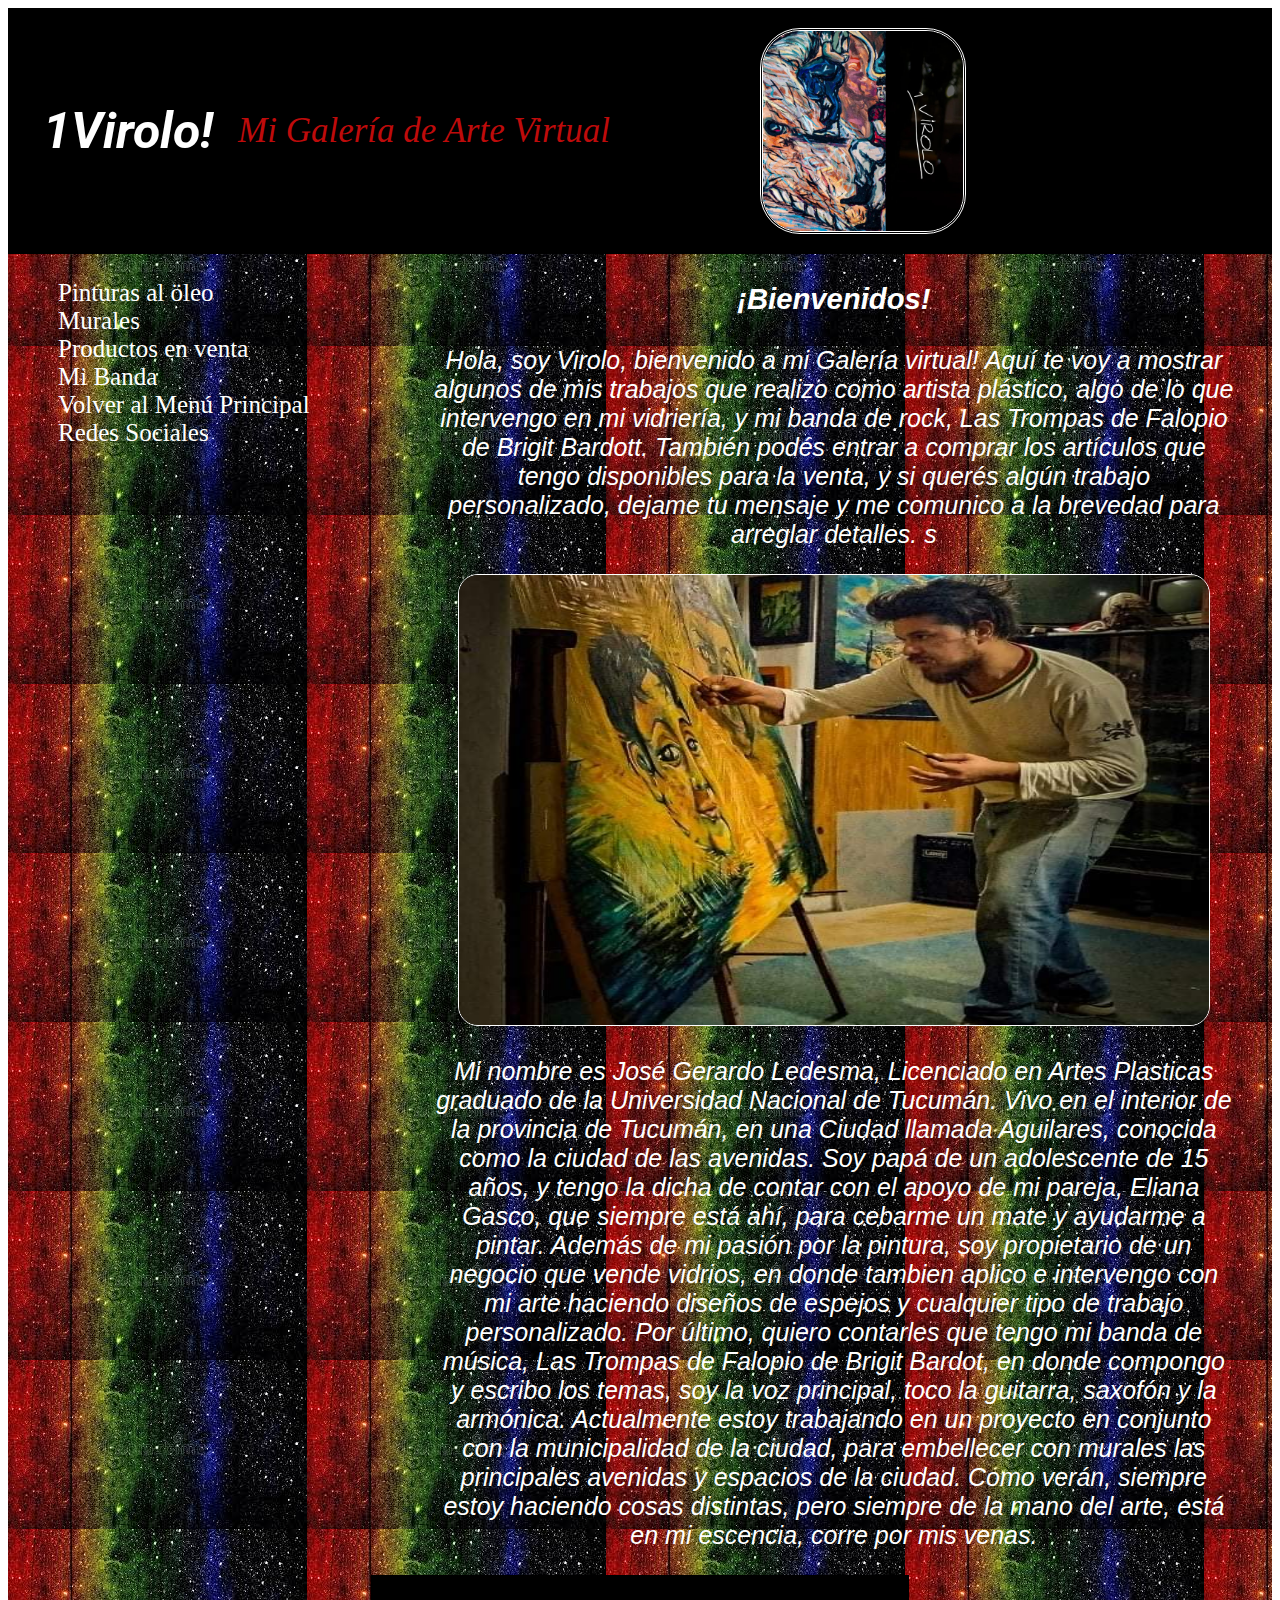
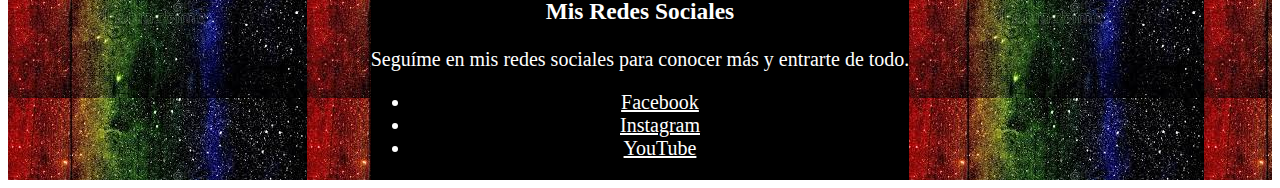
<file: index.html>
<!DOCTYPE html>
<html lang="en">
<head>
    <meta charset="UTF-8">
    <meta http-equiv="X-UA-Compatible" content="IE=edge">
    <meta name="viewport" content="width=device-width, initial-scale=1.0">
    <link rel="preconnect" href="https://fonts.googleapis.com">
    <link rel="preconnect" href="https://fonts.gstatic.com" crossorigin>
    <link href="https://fonts.googleapis.com/css2?family=Beau+Rivage&family=Roboto:ital,wght@0,100;0,300;0,500;0,700;1,100;1,400;1,700;1,900&display=swap" rel="stylesheet">
    <link rel="stylesheet" href="main.css">
    <title>1Virolo</title>
</head>
<body>
    <div class="contenedor">

        <header>
            <div>
                <div class="header">
                    <h1>1Virolo!</h1>
                    <h2>Mi Galería de Arte Virtual</h2>
                    <img class="animacion" src="./img/IMG-20220328-WA0104.jpg" alt="1virolo">
                 </div>

            </div>
                

        </header>

        <nav>

            <div>
                <ul>
                    <li>
                        <a href="oleo.html">Pinturas al öleo</a>
                    </li>
                    <li>
                        <a href="mural.html">Murales</a>
                    </li>
                    <li>
                        <a href="tienda.html">Productos en venta</a>
                    </li>
                    <li>
                        <a href="banda.html">Mi Banda</a>
                    </li>
                    <li>
                        <a href="index.html">Volver al Menú Principal</a>
                    </li>
                    <li>
                        <a href="#redes">Redes Sociales</a>
                    </li>
                </ul>  
            </div>
        </nav>

        <main>

            <section>
                <div>
                    <h3>¡Bienvenidos!</h3>
                    <p>
                        Hola, soy Virolo, bienvenido a mi Galería virtual!
                        Aquí te voy a mostrar algunos de mis trabajos que realizo como artista plástico, algo de lo que intervengo en mi vidriería, y mi banda de rock, Las Trompas de Falopio de Brigit Bardott. También podés entrar a comprar los artículos que tengo disponibles para la venta, y si querés algún trabajo personalizado, dejame tu mensaje y me comunico a la brevedad para arreglar detalles. s
                    </p>
                </div>
                 <img src="./img/oleo/1virolo_IMG_1648513793163.jpg" alt="">
            </section>

            <section>
                <div>
                    <p>
                        Mi nombre es José Gerardo Ledesma, Licenciado en Artes Plasticas graduado de la Universidad Nacional de Tucumán. Vivo en el interior de la provincia de Tucumán, en una Ciudad llamada Aguilares, conocida como la ciudad de las avenidas. 
                        Soy papá de un adolescente de 15 años, y tengo la dicha de contar con el apoyo de mi pareja, Eliana Gasco, que siempre está ahí, para cebarme un mate y ayudarme a pintar.
                        Además de mi pasión por la pintura, soy propietario de un negocio que vende vidrios, en donde tambien aplico e intervengo con mi arte haciendo diseños de espejos y cualquier tipo de trabajo personalizado. 
                        Por último, quiero contarles que tengo mi banda de música, Las Trompas de Falopio de Brigit Bardot, en donde compongo y escribo los temas, soy la voz principal, toco la guitarra, saxofón y la armónica. 
                        Actualmente estoy trabajando en un proyecto en conjunto con la municipalidad de la ciudad, para embellecer con murales las principales avenidas y espacios de la ciudad.
                        Como verán, siempre estoy haciendo cosas distintas, pero siempre de la mano del arte, está en mi escencia, corre por mis venas.
                    </p>
                </div>
            </section>

        </main>

        <footer id="redes">

            <div>
                <h3>Mis Redes Sociales</h3>
                <p>Seguíme en mis redes sociales para conocer más y entrarte de todo.</p>
                <div class="footer">
                    <ul>
                        <li><a href="https://www.facebook.com/trompasdefalopio.aguilarestucuman.9" target="_blank">Facebook</a></li>
                        <li><a href="https://www.instagram.com/1virololedesma/" target="_blank">Instagram</a></li>
                        <li><a href="https://www.youtube.com/channel/UCI_xnraZKztk4ijThSnJX8Q" target="_blank">YouTube</a></li>
                    </ul>
                </div>  
            </div>
        </footer>
    </div>

</body>
</html>
</file>
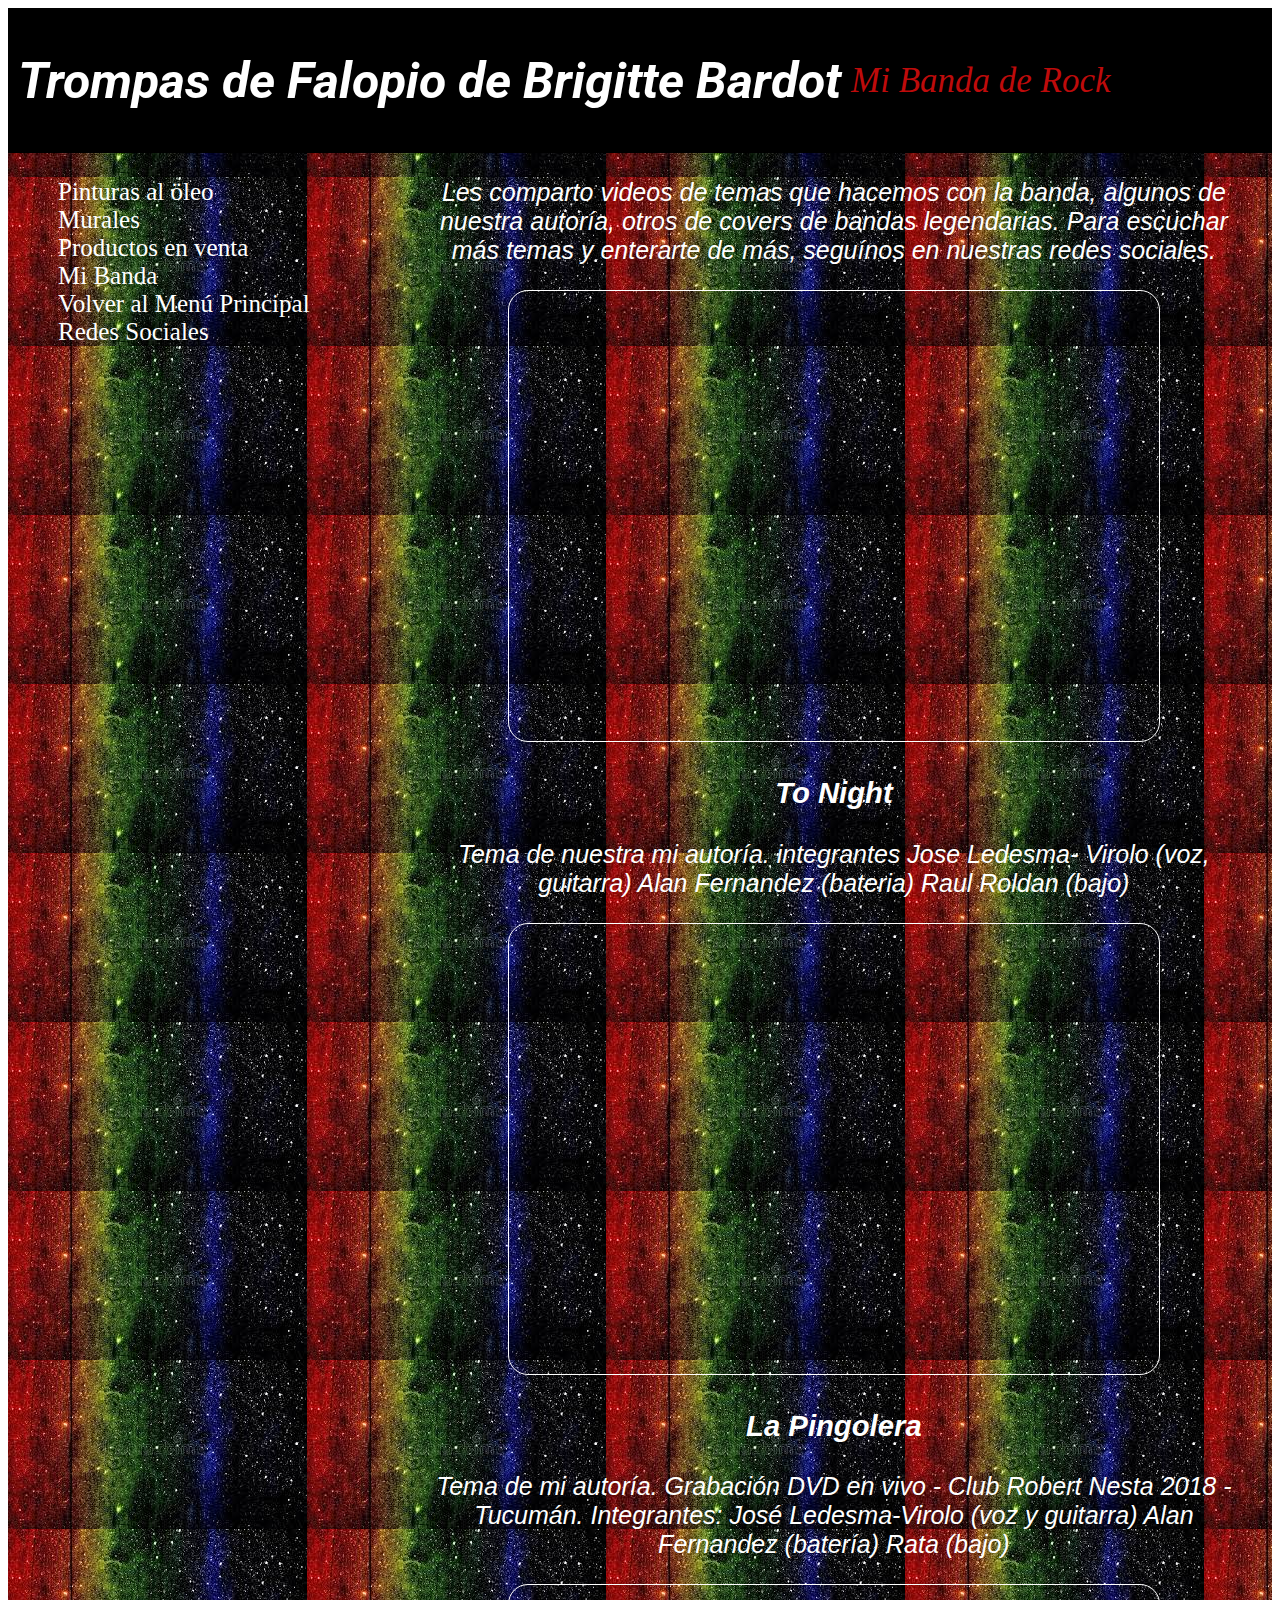
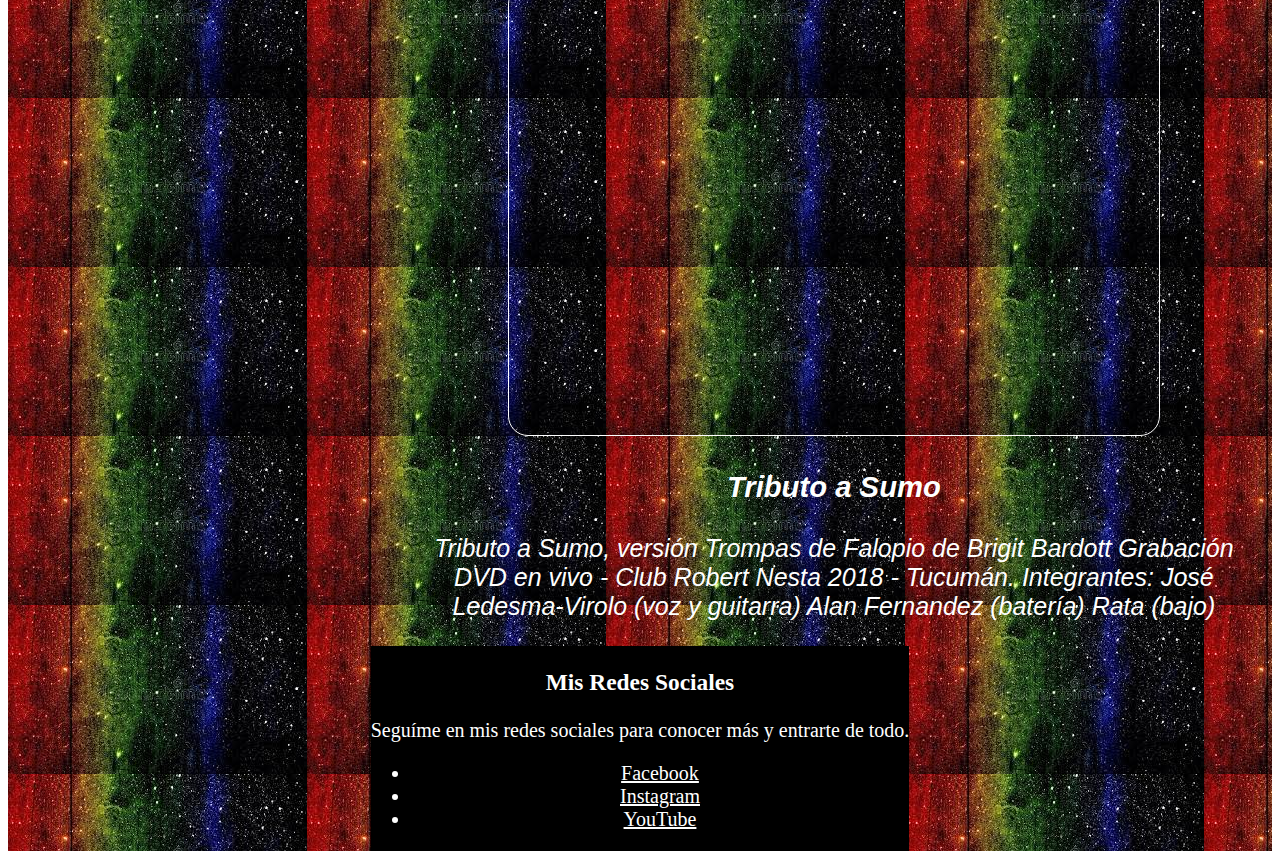
<file: banda.html>
<!DOCTYPE html>
<html lang="en">
<head>
    <meta charset="UTF-8">
    <meta http-equiv="X-UA-Compatible" content="IE=edge">
    <meta name="viewport" content="width=device-width, initial-scale=1.0">
    <link rel="preconnect" href="https://fonts.googleapis.com">
    <link rel="preconnect" href="https://fonts.gstatic.com" crossorigin>
    <link href="https://fonts.googleapis.com/css2?family=Beau+Rivage&family=Roboto:ital,wght@0,100;0,300;0,500;0,700;1,100;1,400;1,700;1,900&display=swap" rel="stylesheet">
    <link rel="stylesheet" href="main.css">
    <title>Trompas de Falopio de Brigit Bardot</title>
</head>
<body>
     <div class="contenedor3">

        <header>
            <div class="header1">
                <h1>Trompas de Falopio de Brigitte Bardot</h1>
                <h2>Mi Banda de Rock</h2>
            </div>

        </header>

        <nav>
            <div>
                <ul>
                    <li>
                        <a href="oleo.html">Pinturas al öleo</a>
                    </li>
                    <li>
                        <a href="mural.html">Murales</a>
                    </li>
                    <li>
                        <a href="tienda.html">Productos en venta</a>
                    </li>
                    <li>
                        <a href="banda.html">Mi Banda</a>
                    </li>
                    <li>
                        <a href="index.html">Volver al Menú Principal</a>
                    </li>
                    <li>
                        <a href="#redes">Redes Sociales</a>
                    </li>
                </ul>  
            </div>

        </nav>
        
        <main>
            <div>
                <p>
                    Les comparto videos de temas que hacemos con la banda, algunos de nuestra autoría, otros de covers de bandas legendarias.
                    Para escuchar más temas y enterarte de más, seguínos en nuestras redes sociales. 
                </p>
            </div>

           <section>
                <div>
                
                    <iframe width="560" height="315" src="https://www.youtube.com/embed/XW1kyBD8I7o" title="YouTube video player" frameborder="0" allow="accelerometer; autoplay; clipboard-write; encrypted-media; gyroscope; picture-in-picture" allowfullscreen></iframe>
                    <h3>To Night</h3>
                    <p>Tema de nuestra mi autoría. 
                        integrantes
                        Jose Ledesma- Virolo (voz, guitarra)
                        Alan Fernandez (bateria)
                        Raul Roldan (bajo)
                    </p>
            
                </div>
            </section>
        
            <section >
                <div>
                   
                    <iframe width="560" height="315" src="https://www.youtube.com/embed/FC3Nh9PUsuY" title="YouTube video player" frameborder="0" allow="accelerometer; autoplay; clipboard-write; encrypted-media; gyroscope; picture-in-picture" allowfullscreen></iframe>
                  <h3>La Pingolera</h3>
                  <p>Tema de mi autoría. 
                    Grabación DVD en vivo - Club Robert Nesta 2018 - Tucumán.
                    Integrantes:
                    José Ledesma-Virolo (voz y guitarra)
                    Alan Fernandez (batería)
                    Rata (bajo)
                  </p>
                </div>
            </section>
         
            <section>
                <div>
               
                    <iframe width="560" height="315" src="https://www.youtube.com/embed/oER87d6lsd0" title="YouTube video player" frameborder="0" allow="accelerometer; autoplay; clipboard-write; encrypted-media; gyroscope; picture-in-picture" allowfullscreen></iframe>
                    <h3>Tributo a Sumo</h3>
                    <p>
                        Tributo a Sumo, versión Trompas de Falopio de Brigit Bardott
                        Grabación DVD en vivo - Club Robert Nesta 2018 - Tucumán.
                        Integrantes:
                        José Ledesma-Virolo (voz y guitarra)
                        Alan Fernandez (batería)
                        Rata (bajo)
                    </p>
                
                </div>
            </section>
        </main> 
        

        <footer id="redes">
            <div>
                <h3>Mis Redes Sociales</h3>
                <p>Seguíme en mis redes sociales para conocer más y entrarte de todo.</p>
                <div>
                    <ul>
                        <li><a href="https://www.facebook.com/trompasdefalopio.aguilarestucuman.9" target="_blank">Facebook</a></li>
                        <li><a href="https://www.instagram.com/1virololedesma/" target="_blank">Instagram</a></li>
                        <li><a href="https://www.youtube.com/channel/UCI_xnraZKztk4ijThSnJX8Q" target="_blank">YouTube</a></li>
                    </ul>
                </div>  
            </div>
        </footer>
     </div>
</body>
</html>
</file>
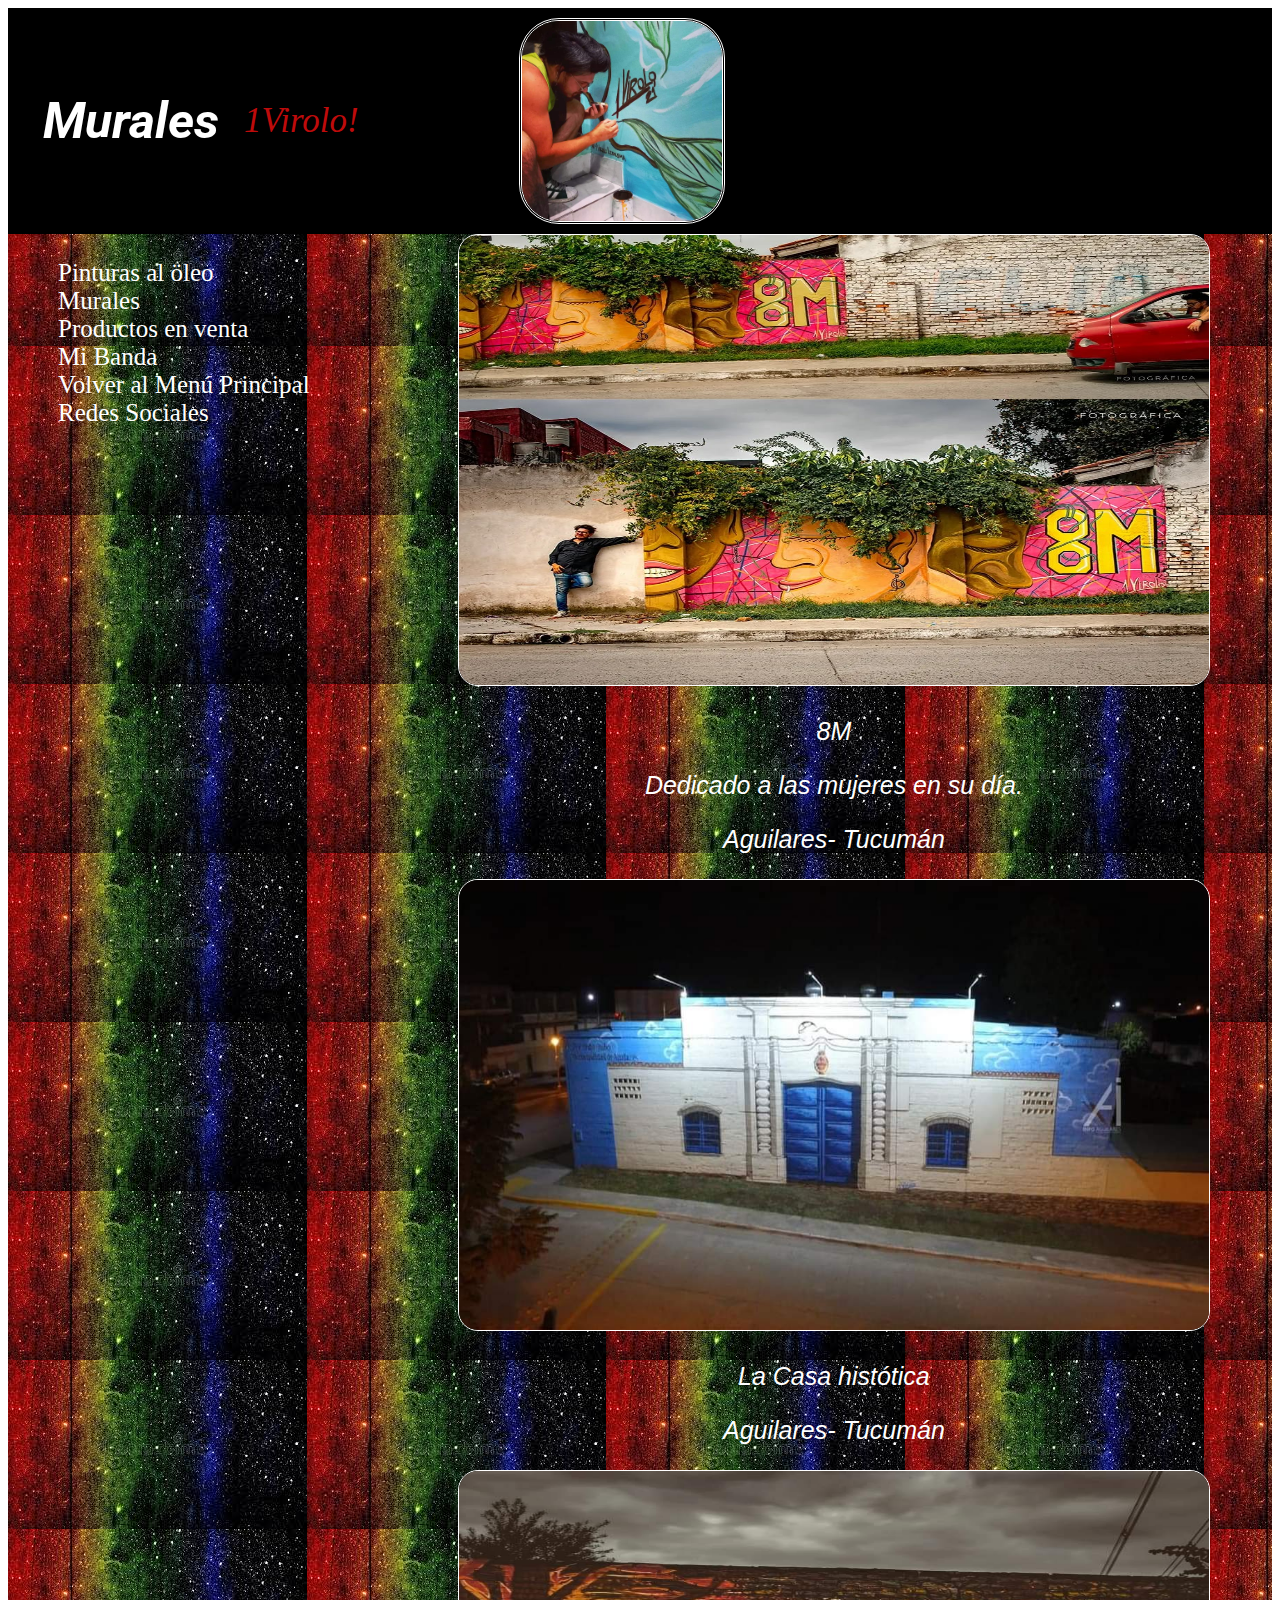
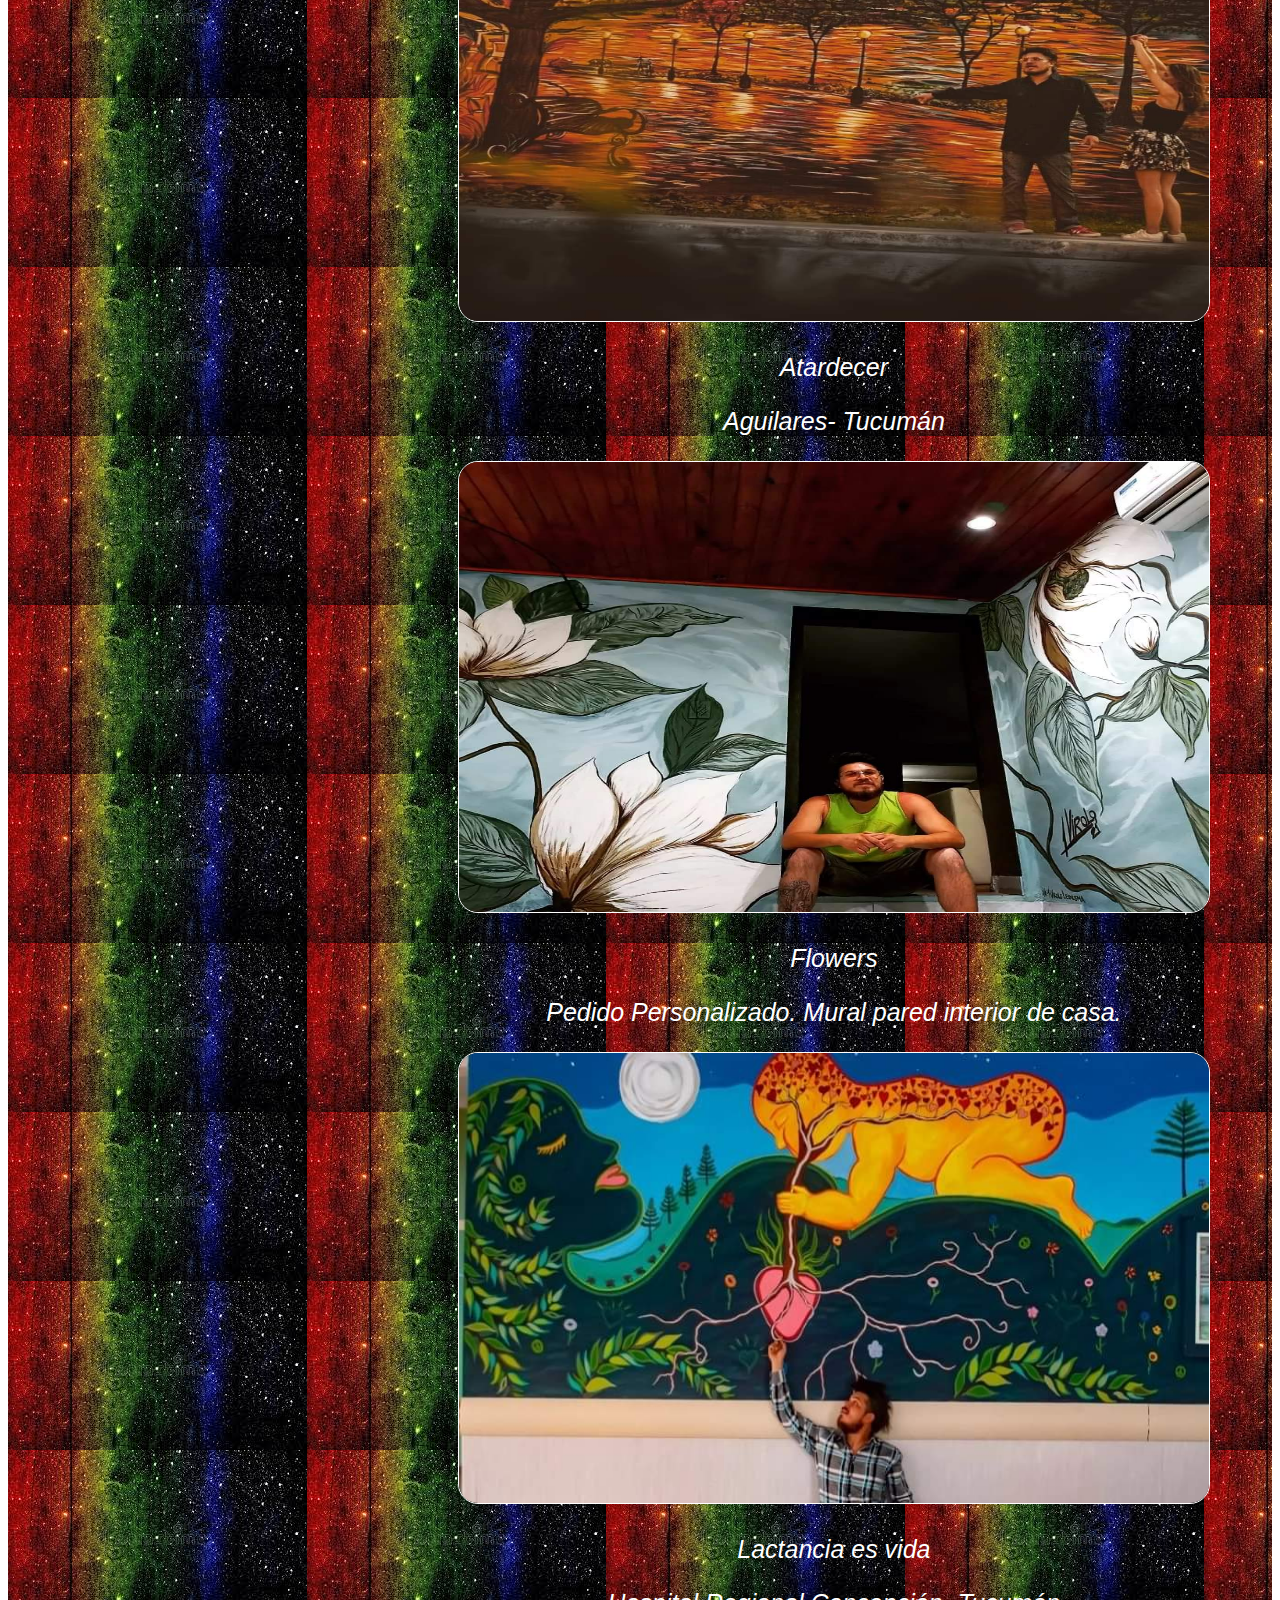
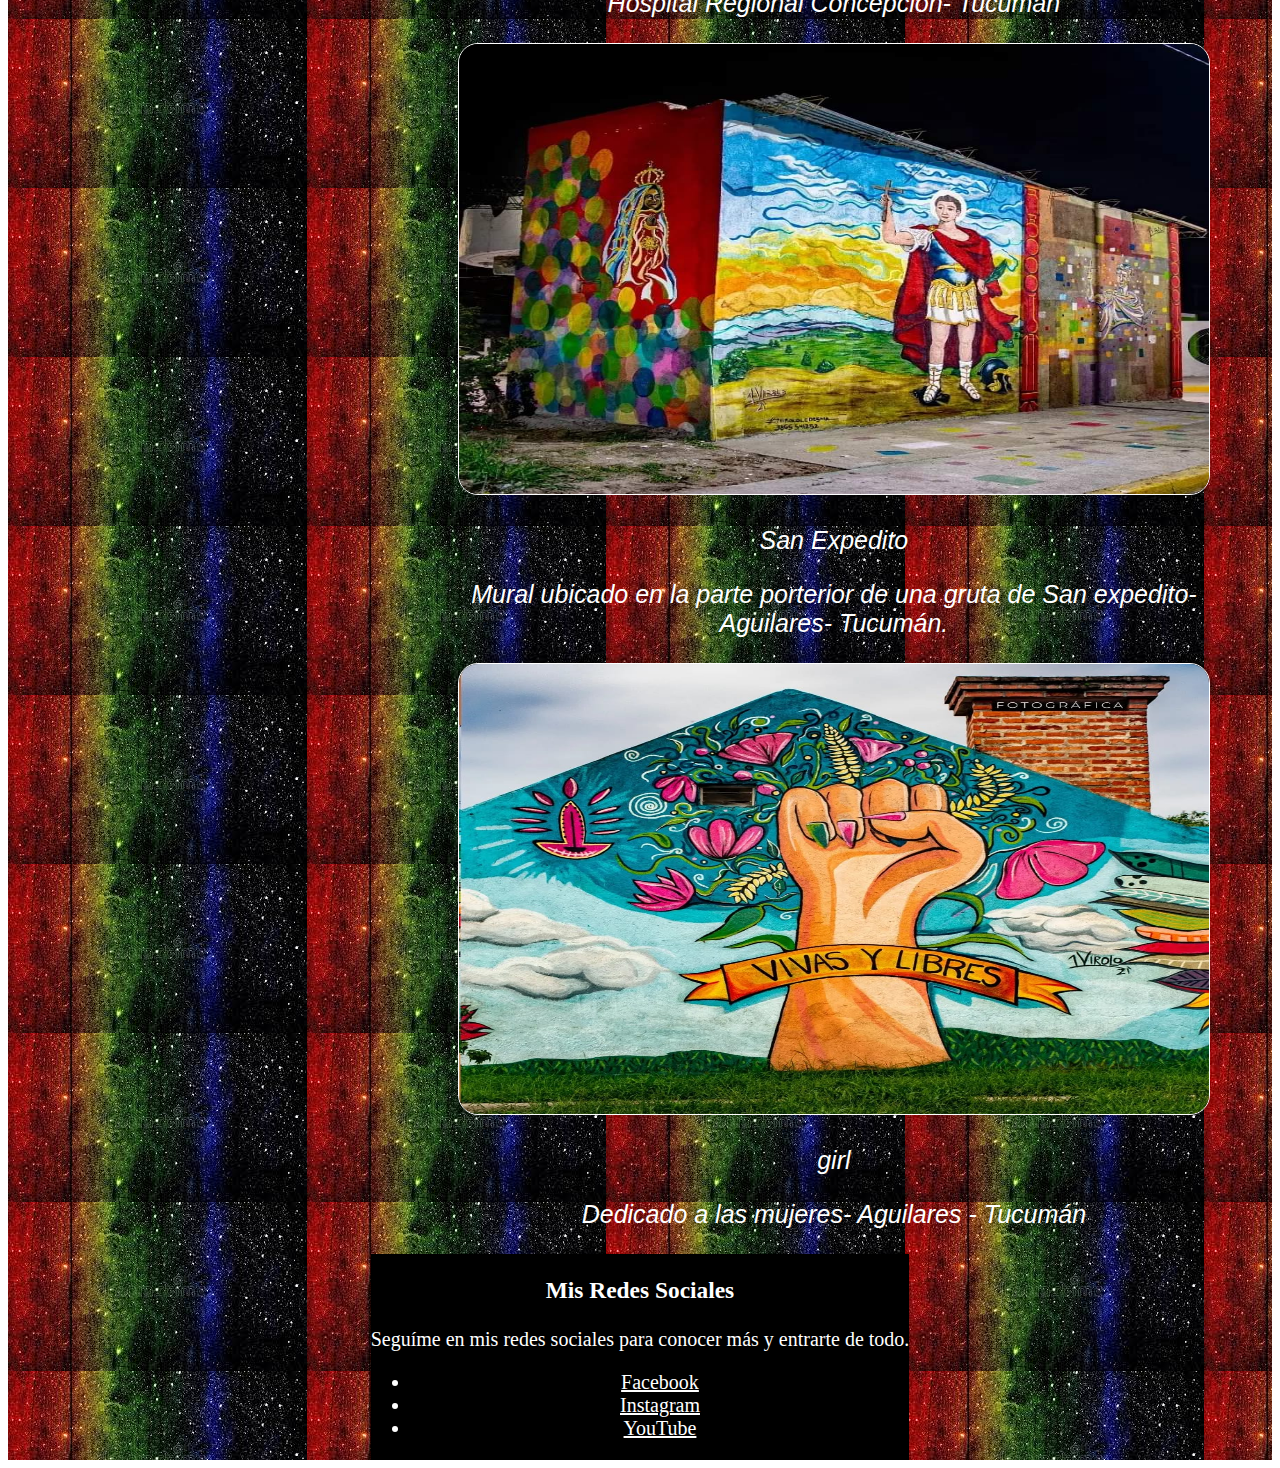
<file: mural.html>
<!DOCTYPE html>
<html lang="en">
<head>
    <meta charset="UTF-8">
    <meta http-equiv="X-UA-Compatible" content="IE=edge">
    <meta name="viewport" content="width=device-width, initial-scale=1.0">
    <link rel="preconnect" href="https://fonts.googleapis.com">
    <link rel="preconnect" href="https://fonts.gstatic.com" crossorigin>
    <link href="https://fonts.googleapis.com/css2?family=Beau+Rivage&family=Roboto:ital,wght@0,100;0,300;0,500;0,700;1,100;1,400;1,700;1,900&display=swap" rel="stylesheet">
    <link rel="stylesheet" href="main.css">
    <title>Murales</title>
</head>
<body>
    <div class="contenedor4">

        <header>

            <div class="header">
                <div>
                    <h1>Murales</h1>
                    <h2>1Virolo!</h2>
                </div>

                <img class="animacion" src="./img/murales/1virolo_IMG_1648513700689.jpg" alt="">
            </div>

        </header>

        <nav>
            <div>
                <ul>
                    <li>
                        <a href="oleo.html">Pinturas al öleo</a>
                    </li>
                    <li>
                        <a href="mural.html">Murales</a>
                    </li>
                    <li>
                        <a href="tienda.html">Productos en venta</a>
                    </li>
                    <li>
                        <a href="banda.html">Mi Banda</a>
                    </li>
                    <li>
                        <a href="index.html">Volver al Menú Principal</a>
                    </li>
                    <li>
                        <a href="#redes">Redes Sociales</a>
                    </li>
                </ul>  
            </div>
        </nav>

        <main>

            <section>
                <div>
                    <img src="./img/murales/8M-20220328-WA0078.jpg" alt="8m">
                    <p>8M</p>
                    <p>Dedicado a las mujeres en su día.</p>
                    <p>Aguilares- Tucumán</p>
                </div>
            </section>
            <section>
                <div>
                    <img src="./img/murales/9julio_IMG_1648513835616.jpg" alt="9julio">
                    <p>La Casa histótica</p>
                    <p>Aguilares- Tucumán</p>
                </div>
            </section>
            <section >
               <div>
                   <img src="./img/murales/atardecer_IMG_1648513865507.jpg" alt="atardecer">
                   <p>Atardecer</p>
                   <p>Aguilares- Tucumán</p>
               </div>
            </section>
            <section >
                <div>
                    <img src="./img/murales/flores_IMG_1648513706974.jpg" alt="flores">
                    <p>Flowers</p>
                    <p>Pedido Personalizado. Mural pared interior de casa.</p>
                </div>
            </section>
            <section class="item-1">
                <div>
                    <img src="./img/murales/lactancia_IMG_1648513822529.jpg" alt="lactancia">
                    <p>Lactancia es vida</p>
                    <p>Hospital Regional Concepción- Tucumán</p>
                </div>
            </section>
            <section>
                <div>
                    <img src="./img/murales/expedito_IMG_1648513766066.jpg" alt="expedito">
                    <p>San Expedito</p>
                    <p>Mural ubicado en la parte porterior de una gruta de San expedito- Aguilares- Tucumán.</p>
                </div>
            </section>
            <section>
                <div>
                    <img src="/img/murales/girl-20220328-WA0076.jpg" alt="girl">
                    <p>girl</p>
                    <p>Dedicado a las mujeres- Aguilares - Tucumán</p>
                </div>
            </section>
    

        </main>


        <footer id="redes">

            <div>
                <h3>Mis Redes Sociales</h3>
                <p>Seguíme en mis redes sociales para conocer más y entrarte de todo.</p>
                <div>
                    <ul>
                        <li><a href="https://www.facebook.com/trompasdefalopio.aguilarestucuman.9" target="_blank">Facebook</a></li>
                        <li><a href="https://www.instagram.com/1virololedesma/" target="_blank">Instagram</a></li>
                        <li><a href="https://www.youtube.com/channel/UCI_xnraZKztk4ijThSnJX8Q" target="_blank">YouTube</a></li>
                    </ul>
                </div>  
            </div>
        </footer>
    </div>
</body>
</html>
</file>
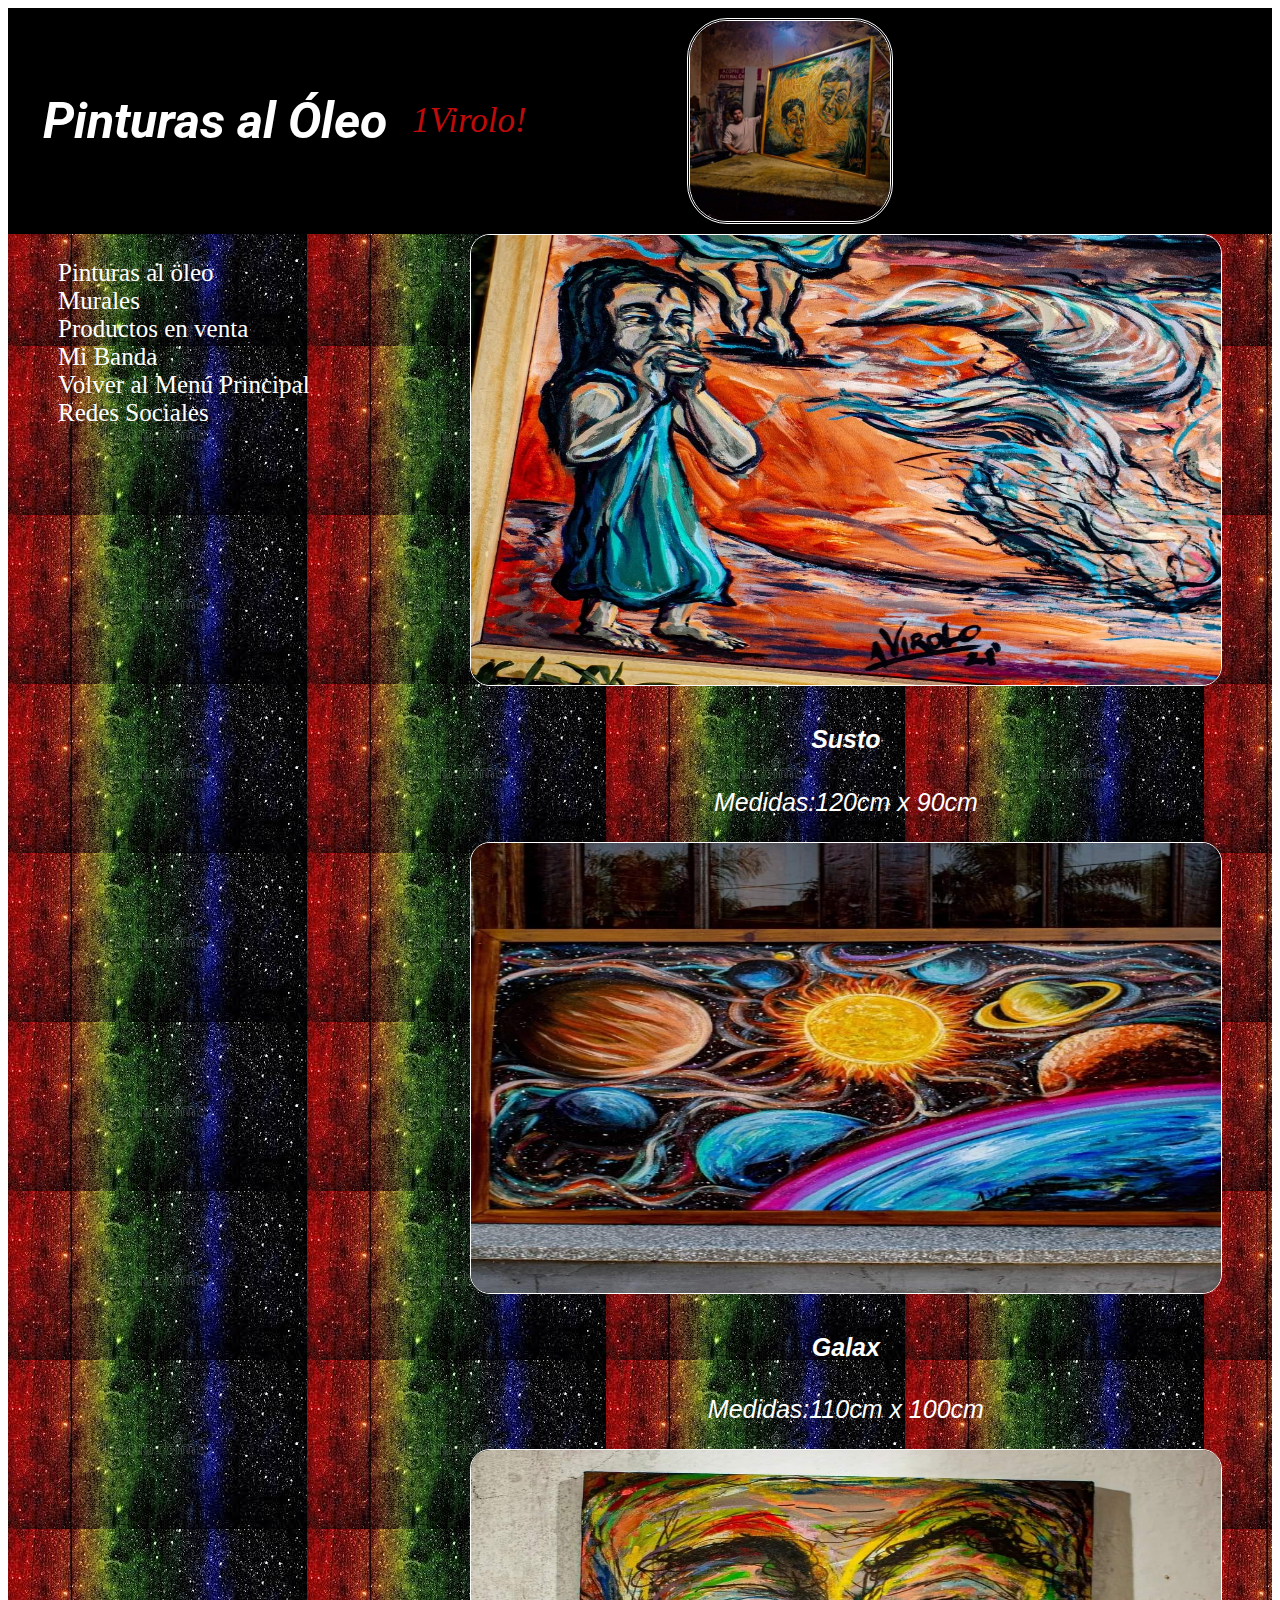
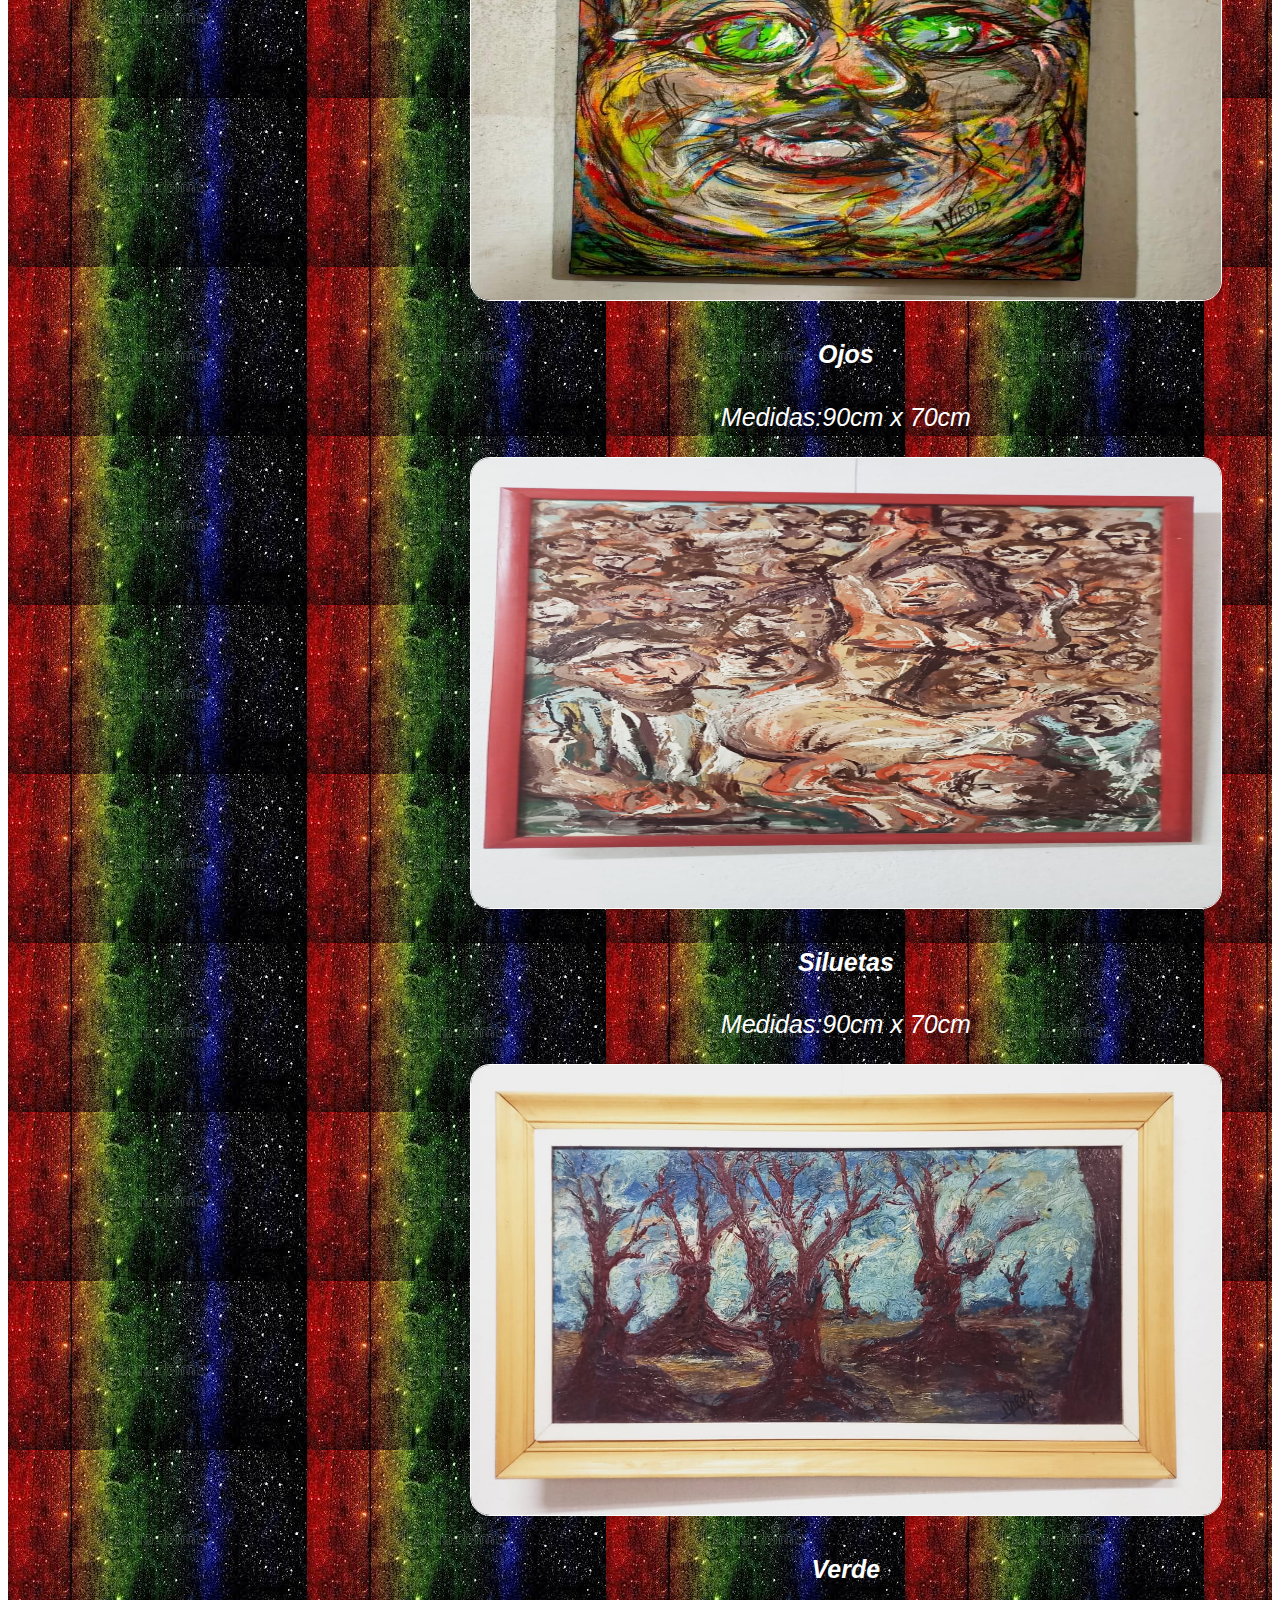
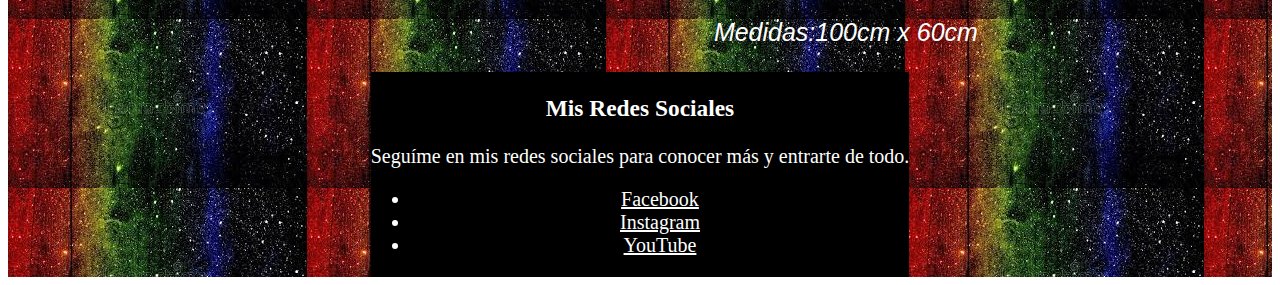
<file: oleo.html>
<!DOCTYPE html>
<html lang="en">
<head>
    <meta charset="UTF-8">
    <meta http-equiv="X-UA-Compatible" content="IE=edge">
    <meta name="viewport" content="width=device-width, initial-scale=1.0">
    <link rel="preconnect" href="https://fonts.googleapis.com">
    <link rel="preconnect" href="https://fonts.gstatic.com" crossorigin>
    <link href="https://fonts.googleapis.com/css2?family=Beau+Rivage&family=Roboto:ital,wght@0,100;0,300;0,500;0,700;1,100;1,400;1,700;1,900&display=swap" rel="stylesheet">
    <link rel="stylesheet" href="main.css">
    <title>Pinturas al Óleo</title>
</head>
<body>
    
    <div class="contenedor2">

        <header>
            <div class="header">
                <div>
                    <h1>Pinturas al Óleo</h1>
                    <h2>1Virolo!</h2>
                </div>
                <img class="animacion" src="./img/oleo/cuadrogrande_IMG_1648513797878.jpg" alt="">

            </div>

        
        </header>

        <nav>
            <div>
                <ul>
                    <li>
                        <a href="oleo.html">Pinturas al öleo</a>
                    </li>
                    <li>
                        <a href="mural.html">Murales</a>
                    </li>
                    <li>
                        <a href="tienda.html">Productos en venta</a>
                    </li>
                    <li>
                        <a href="banda.html">Mi Banda</a>
                    </li>
                    <li>
                        <a href="index.html">Volver al Menú Principal</a>
                    </li>
                    <li>
                        <a href="#redes">Redes Sociales</a>
                    </li>
                </ul>  
            </div>

        </nav>

        <main>

            <section>
                <div>
                    <img src="./img/oleo/asustada-20220328-WA0105.jpg" alt="asustada">
                    <h4>Susto</h4>
                    <p>Medidas:120cm x 90cm</p>
                </div>
            </section>

            <section>
                <div>
                    <img src="./img/oleo/galaxia_IMG_1648513815087.jpg" alt="Gala">
                    <h4>Galax</h4>
                    <p>Medidas:110cm x 100cm</p>
                </div>
            </section>

            <section>
                <div>
                    <img src="./img/oleo/ojosverdes_IMG_1648513613916.jpg" alt="ojos">
                    <h4>Ojos</h4>
                    <p>
                        Medidas:90cm x 70cm
                    </p>
                </div>

                <section>
                    <div>
                        <img src="./img/oleo/siluetas-20220328-WA0092.jpg" alt="siluetas">
                        <h4>Siluetas</h4>
                        <p>Medidas:90cm x 70cm</p>
                    </div>

                    <section>
                        <div>
                            <img src="./img/oleo/arboles-20220328-WA0090.jpg" alt="arboles">
                            <h4>Verde</h4>
                            <p>Medidas:100cm x 60cm</p>
                        </div>
                    </section>
                </section>
            </section>

        </main>

        <footer id="redes">

            <div>
                <h3>Mis Redes Sociales</h3>
                <p>Seguíme en mis redes sociales para conocer más y entrarte de todo.</p>
                <div>
                    <ul>
                        <li><a href="https://www.facebook.com/trompasdefalopio.aguilarestucuman.9" target="_blank">Facebook</a></li>
                        <li><a href="https://www.instagram.com/1virololedesma/" target="_blank">Instagram</a></li>
                        <li><a href="https://www.youtube.com/channel/UCI_xnraZKztk4ijThSnJX8Q" target="_blank">YouTube</a></li>
                    </ul>
                </div>  
            </div>

        </footer>


    </div>
</body>
</html>
</file>
<file: main.css>
.contenedor {
    background-image: url(./img/descarga.jpg);
    color: white;
    display: grid;
    grid-template-areas: 
    "header"
    "nav"
    "main"
    "footer";
}
.contenedor2 {
    background-image: url(./img/descarga.jpg);
    color: white;
    display: grid;
    grid-template-areas: 
    "header"
    "nav"
    "main"
    "footer";
}
.contenedor3 {
    background-image: url(./img/descarga.jpg);
    color: white;
    display: grid;
    grid-template-areas: 
    "header"
    "nav"
    "main"
    "footer";
}
.contenedor4{
    background-image: url(./img/descarga.jpg);
    color: white;
    display: grid;
    grid-template-areas: 
    "header"
    "nav"
    "main"
    "footer";
}
.contenedor5{
    background-image: url(./img/descarga.jpg);
    color: white;
    display: grid;
    grid-template-areas: 
    "header"
    "nav"
    "main"
    "footer";
}
header {
    grid-area: header;
    display: flex;
    background-color: black;
}    
header div{
    padding: 5px;
}    

.header img{
    height: 180px;
    border: 1px double white;
    border-radius: 20px;
}
.animacion:hover {

    transform: rotate(25deg);
}

.header h1{
    font-size: 30px;
    font-style: italic;
    font-weight: 700;
    font-family: "roboto", sans-serif;
    margin: 15px 15px;
}
h1:hover {
transform: translate(5px, 5px);

}
.header h2{
    color:rgb(190, 11, 11);
    font-size: 20px;
    text-align: right;
    font-weight: 200;
    font-style: italic;
    margin: 10px 150px 10px 10px;
}
.header1 h1{
    font-size: 18px;
    font-style: italic;
    font-weight: 700;
    font-family: "roboto", sans-serif;
}
.header1 h2{
    color:rgb(190, 11, 11);
    font-size: 15px;
    text-align: right;
    font-weight: 200;
    font-style: italic;
    margin: 10px 150px 10px 10px;
}

nav {
    grid-area: nav;
    font-size: 20px;
    padding: 0% 10px;
} 
nav ul li{
    list-style: none;
}   
nav ul li a {
    color: white;
    text-decoration: none;
}
nav ul li a:hover {
    background-color: red;
}


main {
    grid-area: main;
    font-size: 15px;
    font-style: italic;
    font-family: "reboto", sans-serif;
    font-weight: 200;
    text-align: center;
    max-width: 250px;
    margin: auto;
}   
main iframe{
    height: 250px;
    width: 250px;
}
iframe{
    border: 1px double white;
    border-radius: 20px;
}
main img{
    height: 250px;
    width: 250px;
    border: 1px double white;
    border-radius: 20px;
} 


footer{ 
    grid-area: footer;
    background-color: black;
    font-size: 15px;
    justify-content: center;
    align-items: center;
    font-weight: 200;
    text-align: center;
    max-width: 250px;
    margin: auto;
}    
footer ul li a {
    color: white; 
    text-decoration-style: none;
}

footer ul li a:hover {
    background-color:green;
}
    
@media screen and (min-width:1024px){
    .contenedor {
        background-image: url(./img/descarga.jpg);
        color: white;
        display: grid;
        grid-template-areas: 
        "header header"
        "nav main"
        "nav main"
        "footer footer";
    }

    .contenedor2{
        background-image: url(./img/descarga.jpg);
        color: white;
        display: grid;
        grid-template-areas: 
        "header header"
        "nav main"
        "nav main"
        "footer footer";
    }
    .contenedor3{
        background-image: url(./img/descarga.jpg);
        color: white;
        display: grid;
        grid-template-areas: 
        "header header"
        "nav main"
        "nav main"
        "footer footer";
    }
    .contenedor4{
        background-image: url(./img/descarga.jpg);
        color: white;
        display: grid;
        grid-template-areas: 
        "header header"
        "nav main"
        "nav main"
        "footer footer";
    }
    .contenedor5{
        background-image: url(./img/descarga.jpg);
        color: white;
        display: grid;
        grid-template-areas: 
        "header header"
        "nav main"
        "nav main"
        "footer footer";
    }

    header div{
        padding: 10px;
        display: flex;
        align-items: center;
    }      
    .header img{
        height: 200px;
        border: 3px double white;
        border-radius: 40px;
    }
    
    .header h1{
        font-size: 50px;
    }
    .header h2{
        font-size: 35px;
    }
    .header1 h1{
        font-size: 50px;
    }
    .header1 h2{
        font-size: 35px;
    }
    


    nav {
        font-size: 25px;
    } 
   

    main {
        font-size: 25px;
        max-width: 800px;
    }   
    main iframe{
        height: 450px;
        width: 650px;
    }
    main img{
        height: 450px;
        width: 750px;
    } 



    footer{ 
        grid-area: footer;
        background-color: black;
        font-size: 20px;
        max-width: 800px;
    } 




}
</file>
